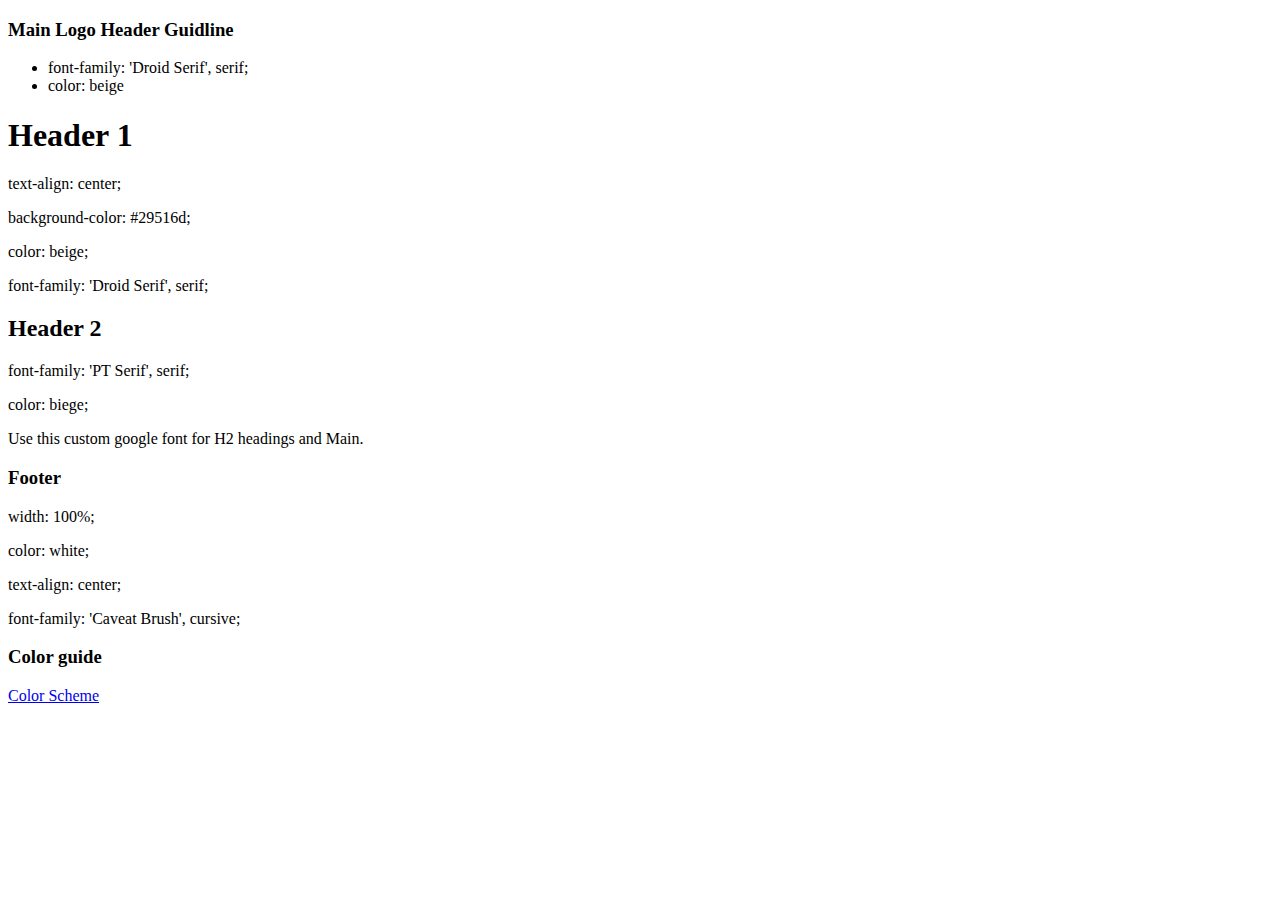
<file: styleguide.html>
<!DOCTYPE html>
<html>
  <head>
    <meta charset="utf-8">
    <title>Style Guide</title>
  </head>
  <body>
    <h3>Main Logo Header Guidline</h3>
    <ul>
      <li>font-family: 'Droid Serif', serif;</li>
      <li>color: beige</li>
    </ul>
    <h1>Header 1</h1>
    <p>text-align: center;</p>
    <p>background-color: #29516d;</p>
    <p>color: beige;</p>
    <p>font-family: 'Droid Serif', serif;</p>

    <h2>Header 2</h2>
    <p>font-family: 'PT Serif', serif;</p>
    <p>color: biege;</p>
    <p>Use this custom google font for H2 headings and Main.</p>

    <h3>Footer</h3>
    <p>width: 100%;</p>
    <p>color: white;</p>
    <p>text-align: center;</p>
    <p>font-family: 'Caveat Brush', cursive;</p>
    <h3>Color guide</h3>
<a href="http://paletton.com/#uid=13E050kp-hFjLsVmgnFs6c6ut7h">Color Scheme</a>
  </body>
</html>
</file>
